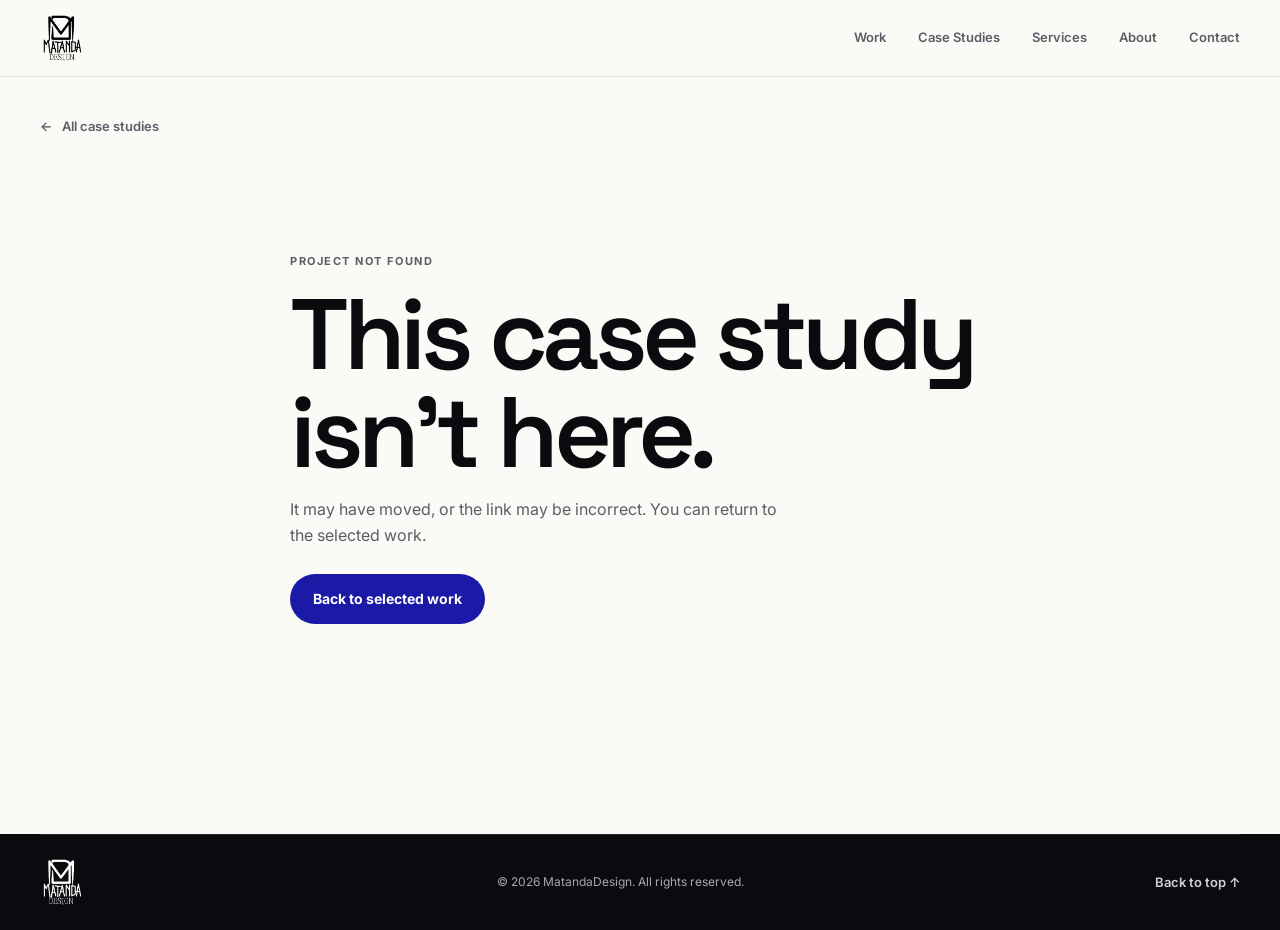
<file: project.html>
<!doctype html>
<html lang="en">
<head>
  <meta charset="utf-8">
  <meta name="viewport" content="width=device-width, initial-scale=1">
  <meta name="theme-color" content="#fafaf7">
  <meta name="description" content="A MatandaDesign project case study.">
  <link rel="canonical" href="https://matandamabomba-design.github.io/graphic-design-portfolio/project.html">
  <link rel="icon" href="assets/images/favicon.svg" type="image/svg+xml">
  <link rel="preconnect" href="https://fonts.googleapis.com">
  <link rel="preconnect" href="https://fonts.gstatic.com" crossorigin>
  <link href="https://fonts.googleapis.com/css2?family=Inter:wght@400;500;600;700&family=Space+Grotesk:wght@400;500;600;700&display=swap" rel="stylesheet">
  <title>Project case study — MatandaDesign</title>
  <link rel="stylesheet" href="assets/css/styles.css">
  <script src="assets/js/site-data.js" defer></script>
  <script src="assets/js/main.js" defer></script>
  <script src="assets/js/project.js" defer></script>
</head>
<body class="project-page">
  <a class="skip-link" href="#main">Skip to content</a>
  <header class="site-header">
    <div class="header-inner">
      <a class="brand" href="index.html" aria-label="MatandaDesign home"><img class="brand-logo" src="assets/images/brand/matanda-design-logo.png" alt="MatandaDesign" height="40"><span class="brand-fallback">MatandaDesign</span></a>
      <button class="menu-toggle" type="button" aria-expanded="false" aria-controls="primary-nav" aria-label="Open menu"><span></span><span></span></button>
      <nav class="primary-nav" id="primary-nav" aria-label="Main navigation"><a href="index.html#work">Work</a><a href="index.html#case-studies">Case Studies</a><a href="index.html#services">Services</a><a href="index.html#about">About</a><a href="index.html#contact">Contact</a></nav>
    </div>
  </header>
  <main id="main" class="section-wrap project-main">
    <a class="back-link" href="index.html#case-studies"><span aria-hidden="true">←</span> All case studies</a>
    <div id="case-content"></div>
    <div id="case-not-found" class="not-found" hidden><p class="eyebrow">Project not found</p><h1>This case study isn’t here.</h1><p>It may have moved, or the link may be incorrect. You can return to the selected work.</p><a class="button button-primary" href="index.html#work">Back to selected work</a></div>
  </main>
  <footer class="site-footer"><div class="footer-inner"><a class="brand brand-light" href="index.html" aria-label="MatandaDesign home"><img class="brand-logo" src="assets/images/brand/matanda-design-logo-white.png" alt="MatandaDesign" height="40"><span class="brand-fallback">MatandaDesign</span></a><p>© <span id="current-year"></span> <span id="footer-studio-name">MatandaDesign</span>. All rights reserved.</p><a class="back-top" href="#main">Back to top <span aria-hidden="true">↑</span></a></div></footer>
  <div class="lightbox" id="lightbox" role="dialog" aria-modal="true" aria-label="Project image viewer" aria-hidden="true" hidden>
    <button class="lightbox-close" type="button" aria-label="Close image viewer">×</button><button class="lightbox-arrow lightbox-prev" type="button" aria-label="Previous image">←</button>
    <div class="lightbox-panel" tabindex="-1"><div class="lightbox-image-wrap"></div><div class="lightbox-caption"><div><p class="lightbox-category"></p><h2 class="lightbox-title"></h2><p class="lightbox-description"></p></div></div></div>
    <button class="lightbox-arrow lightbox-next" type="button" aria-label="Next image">→</button>
  </div>
</body>
</html>
</file>
<file: assets/css/styles.css>
:root {
  --bg: #fafaf7;
  --surface: #ffffff;
  --ink: #0b0b0f;
  --muted: #5d5d66;
  --line: #e6e6e0;
  --accent: #1a1aa6;
  --accent-2: #d4af37;
  --dark: #0b0b0f;
  --font-heading: "Space Grotesk", sans-serif;
  --font-body: "Inter", sans-serif;
  --content-width: 1200px;
}

* { box-sizing: border-box; }
html { scroll-behavior: smooth; scroll-padding-top: 92px; }
body { margin: 0; background: var(--bg); color: var(--ink); font-family: var(--font-body); font-size: 16px; line-height: 1.65; }
body.lightbox-open { overflow: hidden; }
img { display: block; max-width: 100%; height: auto; image-rendering: auto; }
a { color: inherit; }
button { color: inherit; font: inherit; }
button:focus-visible, a:focus-visible { outline: 3px solid var(--accent); outline-offset: 3px; }
[hidden] { display: none !important; }

.skip-link { position: fixed; top: 10px; left: 10px; z-index: 100; transform: translateY(-160%); padding: 10px 16px; border-radius: 999px; background: var(--ink); color: #fff; }
.skip-link:focus { transform: translateY(0); }
.section-wrap { width: min(100% - 48px, var(--content-width)); margin-inline: auto; }
.site-header { position: sticky; z-index: 20; top: 0; border-bottom: 1px solid var(--line); background: rgba(250, 250, 247, 0.97); backdrop-filter: blur(8px); }
.header-inner, .footer-inner { width: min(100% - 48px, var(--content-width)); min-height: 76px; margin-inline: auto; display: flex; align-items: center; justify-content: space-between; gap: 30px; }
.brand { position: relative; display: inline-flex; min-height: 52px; align-items: center; text-decoration: none; }
.brand-logo { width: auto; max-width: 210px; height: 52px; object-fit: contain; }
.brand-fallback { display: none; font-family: var(--font-heading); font-size: 20px; font-weight: 700; letter-spacing: -.06em; }
.brand-fallback.is-visible { display: inline; }
.brand-light .brand-fallback { color: var(--bg); }
.primary-nav { display: flex; align-items: center; gap: clamp(18px, 2.5vw, 36px); }
.primary-nav a, .back-top { color: var(--muted); font-size: 13px; font-weight: 600; text-decoration: none; transition: color 200ms ease; }
.primary-nav a:hover, .back-top:hover { color: var(--accent); }
.menu-toggle { display: none; }

.hero { min-height: auto; padding-top: 54px; padding-bottom: 48px; }
.eyebrow { margin: 0 0 16px; color: var(--muted); font-size: 11px; font-weight: 700; letter-spacing: .14em; line-height: 1.5; text-transform: uppercase; }
.eyebrow-dot { display: inline-block; width: 8px; height: 8px; margin-right: 7px; border-radius: 50%; background: var(--accent-2); vertical-align: 1px; }
h1, h2, h3, p { margin-top: 0; }
h1, h2, h3 { font-family: var(--font-heading); letter-spacing: -.055em; }
.hero h1 { max-width: 16ch; margin: 0 0 20px; font-size: clamp(2.6rem, 6vw, 5rem); font-weight: 600; line-height: .96; }
.hero-copy { max-width: 580px; margin-bottom: 28px; color: var(--muted); font-size: clamp(17px, 2vw, 20px); }
.button-row, .contact-actions { display: flex; flex-wrap: wrap; gap: 12px; }
.button { min-height: 50px; display: inline-flex; align-items: center; justify-content: center; gap: 14px; padding: 12px 22px; border: 1px solid transparent; border-radius: 999px; font-size: 14px; font-weight: 700; text-decoration: none; transition: transform 200ms ease, background 200ms ease, color 200ms ease; }
.button:hover { transform: translateY(-2px); }
.button-primary { background: var(--accent); color: #fff; }
.button-primary:hover { background: #11117d; }
.button-secondary { border-color: #bdbdc4; background: transparent; color: var(--ink); }
.button-secondary:hover { border-color: var(--ink); }
.service-tags { display: flex; flex-wrap: wrap; gap: 10px; margin: 42px 0 0; padding: 0; list-style: none; }
.service-tags li { padding: 8px 13px; border: 1px solid var(--line); border-radius: 999px; color: var(--muted); font-size: 12px; }
.accent-period { color: var(--accent); }
.hero-featured { display: none; }

@media (min-width: 1024px) {
  .hero { min-height: calc(100svh - 76px); display: grid; grid-template-columns: minmax(0, 1fr) minmax(0, .9fr); align-items: center; gap: clamp(28px, 5vw, 72px); padding-top: 32px; padding-bottom: 32px; }
  .hero-featured { height: min(70vh, 620px); display: grid; place-items: center; }
  .hero-featured-image { width: 100%; height: 100%; display: grid; place-items: center; overflow: visible; border-radius: 16px; background: transparent; }
  .hero-featured-image img { width: auto; height: auto; max-width: 100%; max-height: 70vh; border-radius: 16px; box-shadow: 0 18px 48px rgb(11 11 15 / 16%); object-fit: contain; }
}

.work-section { padding-top: 76px; padding-bottom: 115px; }
.section-heading { display: flex; align-items: end; justify-content: space-between; gap: 30px; margin-bottom: 34px; }
.section-heading .eyebrow { margin-bottom: 8px; }
.section-heading h2, .process-section h2, .project-gallery-section h2 { margin: 0; font-size: clamp(38px, 6vw, 68px); font-weight: 600; line-height: 1.05; }
.section-intro { max-width: 340px; margin: 0 0 5px; color: var(--muted); }
.filter-list { display: flex; flex-wrap: wrap; gap: 8px; margin-bottom: 28px; }
.filter-button { padding: 8px 15px; border: 1px solid var(--line); border-radius: 999px; background: transparent; color: var(--muted); cursor: pointer; font-size: 12px; transition: all 200ms ease; }
.filter-button:hover, .filter-button[aria-pressed="true"] { border-color: var(--ink); background: var(--ink); color: #fff; }
.work-grid { columns: 3; column-gap: 18px; }
.project-card { position: relative; width: 100%; display: block; margin: 0 0 18px; padding: 0; overflow: hidden; border: 0; border-radius: 5px; background: var(--line); cursor: pointer; break-inside: avoid; text-align: left; }
.project-image { width: 100%; aspect-ratio: 4 / 5; }
.image-placeholder { position: relative; display: block; overflow: hidden; background: linear-gradient(145deg, #dedff4, #c2c9ef 48%, #9a9ce2); }
.image-placeholder::after { position: absolute; inset: auto 0 0; display: none; padding: 22px 18px; background: linear-gradient(transparent, rgb(11 11 15 / 52%)); color: #fff; content: attr(data-title); font-family: var(--font-heading); font-size: clamp(17px, 2.4vw, 25px); font-weight: 600; line-height: 1.2; }
.image-placeholder.is-placeholder::after { display: block; }
.image-placeholder img { width: 100%; height: 100%; object-fit: cover; transition: transform 300ms ease; }
.image-fit-logo { display: grid; place-items: center; padding: 16px; background: #f1f1ec; }
.image-fit-logo img { width: auto; height: auto; max-width: 100%; max-height: 100%; padding: 0; background: transparent; object-fit: contain; }
.project-card:hover .image-placeholder img, .project-card:focus-visible .image-placeholder img { transform: scale(1.03); }
.project-card:hover .image-placeholder.image-fit-logo img, .project-card:focus-visible .image-placeholder.image-fit-logo img { transform: none; }
.hero-featured .hero-featured-image img { width: auto; height: auto; max-width: 100%; max-height: 70vh; object-fit: contain; }
.project-card-details { position: absolute; inset: auto 0 0; display: flex; flex-direction: column; padding: 48px 18px 17px; background: linear-gradient(transparent, rgb(11 11 15 / 83%)); color: #fff; opacity: 0; transform: translateY(6px); transition: opacity 200ms ease, transform 200ms ease; }
.project-card:hover .project-card-details, .project-card:focus-visible .project-card-details { opacity: 1; transform: translateY(0); }
.project-card-title { font-family: var(--font-heading); font-size: 19px; font-weight: 600; line-height: 1.25; }
.project-card-category { margin-top: 4px; color: rgb(255 255 255 / 76%); font-size: 12px; }
.empty-state { color: var(--muted); }

.case-section { padding-top: 25px; padding-bottom: 120px; }
.case-list { display: grid; gap: 22px; }
.case-card { min-height: 390px; display: grid; grid-template-columns: 1.1fr .9fr; overflow: hidden; border: 1px solid var(--line); border-radius: 6px; background: var(--surface); }
.case-card-reverse .case-image-link { order: 2; }
.case-image-link { min-height: 0; display: block; overflow: hidden; aspect-ratio: 4 / 5; text-decoration: none; }
.case-image { width: 100%; height: 100%; min-height: 0; aspect-ratio: 4 / 5; background: #f1f1ec; }
.case-image img { background: #f1f1ec; padding: 16px; object-fit: contain; }
.case-image.image-fit-logo img { width: auto; height: auto; max-width: 100%; max-height: 100%; }
.case-copy { align-self: center; padding: clamp(28px, 5vw, 64px); }
.case-copy h3 { margin-bottom: 13px; font-size: clamp(28px, 4vw, 44px); line-height: 1.08; }
.case-copy > p:not(.eyebrow) { margin-bottom: 25px; color: var(--muted); }
.text-link { color: var(--accent); font-size: 14px; font-weight: 700; text-decoration: none; }
.text-link:hover { text-decoration: underline; text-underline-offset: 4px; }

.services-section { padding-top: 40px; padding-bottom: 120px; }
.services-grid { display: grid; grid-template-columns: repeat(4, 1fr); gap: 12px; }
.service-card { min-height: 255px; padding: 26px 23px; border: 1px solid var(--line); border-radius: 5px; background: var(--surface); }
.service-card svg { width: 38px; height: 38px; margin-bottom: 30px; fill: none; stroke: var(--accent); stroke-linecap: round; stroke-linejoin: round; stroke-width: 1.6; }
.service-card h3, .process-grid h3 { margin-bottom: 8px; font-size: 19px; letter-spacing: -.035em; }
.service-card p, .process-grid p { margin-bottom: 0; color: var(--muted); font-size: 14px; line-height: 1.6; }
.process-section { padding: 100px 0 110px; background: #f0f0eb; }
.process-grid { display: grid; grid-template-columns: repeat(4, 1fr); gap: 25px; margin: 46px 0 0; padding: 0; list-style: none; }
.process-grid li { padding-top: 17px; border-top: 1px solid #c9c9c2; }
.step-number { display: block; margin-bottom: 35px; color: var(--accent); font-family: var(--font-heading); font-size: 13px; font-weight: 700; }

.about-section { padding-top: 115px; padding-bottom: 130px; }
.about-grid { display: grid; grid-template-columns: minmax(260px, .8fr) 1.2fr; align-items: center; gap: clamp(40px, 9vw, 120px); margin-top: 48px; }
.about-grid.about-no-portrait { grid-template-columns: minmax(0, 1fr); }
.about-no-portrait .about-copy { max-width: 70ch; }
.portrait-frame { position: relative; min-height: 440px; overflow: hidden; background: linear-gradient(145deg, #d9daf2, #bfc2ed 54%, #999ce0); }
.portrait-frame img { position: absolute; z-index: 1; width: 100%; height: 100%; object-fit: cover; }
.portrait-monogram { position: absolute; inset: 0; display: grid; place-content: center; color: var(--accent); font-family: var(--font-heading); font-size: clamp(150px, 24vw, 280px); font-weight: 700; letter-spacing: -.13em; line-height: .8; }
.portrait-monogram span { display: inline; color: rgb(26 26 166 / 46%); }
.portrait-caption { position: absolute; z-index: 2; right: 18px; bottom: 17px; left: 18px; color: #30304a; font-size: 12px; font-weight: 600; }
.portrait-caption span { padding-inline: 5px; color: var(--accent-2); }
.about-copy > p { max-width: 640px; margin-bottom: 18px; color: var(--muted); }
.tools-block { margin-top: 37px; }
.tools-block h3 { margin-bottom: 14px; font-size: 16px; letter-spacing: -.02em; }
.tool-list { display: flex; flex-wrap: wrap; gap: 8px; margin: 0; padding: 0; list-style: none; }
.tool-list li { padding: 7px 11px; border: 1px solid var(--line); border-radius: 999px; color: var(--muted); font-size: 12px; }

.contact-section { padding: 90px 0 80px; background: var(--dark); color: var(--bg); }
.contact-inner > .eyebrow { color: #b4b4bd; }
.contact-section h2 { max-width: 700px; margin-bottom: 20px; font-size: clamp(62px, 10vw, 120px); font-weight: 600; line-height: .93; }
.gold-period { color: var(--accent-2); }
.contact-copy { max-width: 480px; margin-bottom: 29px; color: #b4b4bd; }
.button-light { background: var(--bg); color: var(--ink); }
.button-light:hover { background: #e4e4dc; }
.button-dark-outline { border-color: #66666f; background: transparent; color: var(--bg); }
.button-dark-outline:hover { border-color: var(--bg); }
.email-text { margin: 14px 0 0; color: #b4b4bd; font-size: 13px; }
.email-text a { color: var(--bg); text-underline-offset: 3px; }
.second-phone { margin: 20px 0 0; color: #b4b4bd; font-size: 13px; }
.second-phone a { color: var(--bg); text-decoration-color: #66666f; text-underline-offset: 3px; }
.social-links { display: flex; flex-wrap: wrap; gap: 22px; margin-top: 35px; }
.social-links a { width: 42px; height: 42px; display: grid; place-items: center; border: 1px solid #45454d; border-radius: 50%; color: #b4b4bd; text-decoration: none; transition: border-color 200ms ease, color 200ms ease; }
.social-links a:hover { border-color: #b4b4bd; color: white; }
.social-links svg { width: 19px; height: 19px; fill: none; stroke: currentColor; stroke-linecap: round; stroke-linejoin: round; stroke-width: 1.7; }
.social-links .icon-dot, .social-links .icon-fill { fill: currentColor; stroke: none; }
.site-footer { background: var(--dark); color: var(--bg); }
.footer-inner { min-height: 96px; border-top: 1px solid #28282d; }
.footer-inner p { margin: 0; color: #a7a7b0; font-size: 12px; }
.back-top { color: #d1d1d5; }
.brand-light .brand-logo { max-width: 190px; }

.lightbox { position: fixed; z-index: 60; inset: 0; display: grid; grid-template-columns: 60px minmax(0, 1fr) 60px; align-items: center; justify-items: center; gap: 12px; padding: 34px; background: rgb(7 7 11 / 94%); color: white; }
.lightbox-panel { width: min(100%, 1050px); max-height: 100%; overflow: auto; outline: none; }
.lightbox-image-wrap { height: min(70vh, 780px); display: grid; place-items: center; }
.lightbox-image-wrap .image-placeholder { width: auto; max-width: 100%; height: 100%; aspect-ratio: 4 / 5; }
.lightbox-image-wrap img { width: 100%; height: 100%; object-fit: contain; }
.lightbox-image-wrap .image-fit-logo img { width: auto; height: auto; max-width: 100%; max-height: 100%; }
.lightbox-caption { display: flex; align-items: end; justify-content: space-between; gap: 25px; padding-top: 18px; }
.lightbox-category { margin: 0 0 5px; color: #b4b4bd; font-size: 11px; letter-spacing: .12em; text-transform: uppercase; }
.lightbox-title { margin: 0; font-size: clamp(22px, 4vw, 34px); }
.lightbox-description { margin: 4px 0 0; color: #c4c4ca; font-size: 14px; }
.lightbox-case-link { flex: 0 0 auto; color: white; font-size: 13px; text-decoration: underline; text-underline-offset: 4px; }
.lightbox-close, .lightbox-arrow { width: 44px; height: 44px; display: grid; place-items: center; border: 1px solid #595960; border-radius: 50%; background: transparent; color: white; cursor: pointer; font-size: 23px; line-height: 1; }
.lightbox-close { position: absolute; top: 24px; right: 28px; font-size: 29px; }
.lightbox-arrow:hover, .lightbox-close:hover { background: #29292f; }

.project-main { min-height: 70vh; padding-top: 35px; padding-bottom: 100px; }
.back-link { display: inline-flex; align-items: center; gap: 10px; margin-bottom: 56px; color: var(--muted); font-size: 13px; font-weight: 600; text-decoration: none; }
.back-link:hover { color: var(--accent); }
.project-heading { max-width: 950px; margin-bottom: 42px; }
.project-heading .eyebrow { margin-bottom: 11px; }
.project-heading h1, .not-found h1 { margin-bottom: 14px; font-size: clamp(50px, 8vw, 100px); font-weight: 600; line-height: .98; }
.project-meta { display: flex; gap: 14px; margin: 0; color: var(--muted); font-size: 14px; }
.project-hero-image { height: min(66vw, 720px); min-height: 330px; margin: 0 0 100px; overflow: hidden; background: var(--line); }
.project-hero-image .case-image { min-height: 100%; aspect-ratio: auto; }
.project-story { max-width: 760px; margin: 0 auto 100px; }
.project-story section { margin-bottom: 65px; }
.project-story .eyebrow { margin-bottom: 7px; }
.project-story h2 { margin-bottom: 15px; font-size: 34px; }
.project-story p:not(.eyebrow), .deliverables-list { color: var(--muted); }
.project-story p:not(.eyebrow) { margin-bottom: 13px; }
.deliverables-list { display: grid; gap: 10px; padding-left: 20px; }
.project-gallery-section { margin: 0 0 90px; }
.project-gallery-section h2 { margin-bottom: 28px; }
.project-gallery { display: grid; grid-template-columns: repeat(3, 1fr); gap: 16px; }
.gallery-image-button { padding: 0; overflow: hidden; border: 0; background: var(--line); cursor: zoom-in; }
.gallery-image { aspect-ratio: 4 / 5; background: #f1f1ec; }
.gallery-image img { background: #f1f1ec; padding: 16px; object-fit: contain; }
.next-project { display: flex; align-items: center; justify-content: space-between; padding: 24px 0; border-top: 1px solid var(--line); border-bottom: 1px solid var(--line); text-decoration: none; }
.next-project > span:first-child { display: grid; }
.next-project .eyebrow { margin: 0 0 4px; }
.next-project strong { font-family: var(--font-heading); font-size: clamp(22px, 4vw, 36px); letter-spacing: -.04em; }
.next-arrow { color: var(--accent); font-size: 28px; }
.not-found { max-width: 700px; margin: 60px auto 110px; }
.not-found > p:not(.eyebrow) { max-width: 500px; margin-bottom: 25px; color: var(--muted); }
.error-content { width: min(100% - 48px, 900px); min-height: 100vh; display: flex; flex-direction: column; align-items: flex-start; justify-content: center; margin-inline: auto; }
.error-content .brand { margin-bottom: 90px; }
.error-content h1 { margin-bottom: 20px; font-size: clamp(52px, 9vw, 100px); line-height: .96; }
.error-content > p:not(.eyebrow) { margin-bottom: 26px; color: var(--muted); }

.reveal { opacity: 0; transform: translateY(18px); transition: opacity 500ms ease, transform 500ms ease; }
.reveal.is-visible { opacity: 1; transform: translateY(0); }

@media (min-width: 900px) {
  .project-card-details { opacity: 0; }
}
@media (max-width: 900px) {
  .work-grid { columns: 2; }
  .services-grid { grid-template-columns: repeat(2, 1fr); }
  .process-grid { grid-template-columns: repeat(2, 1fr); row-gap: 36px; }
  .case-card { min-height: 340px; }
  .case-copy { padding: 30px; }
}
@media (max-width: 1023px) {
  .hero { min-height: auto; padding-top: 70px; padding-bottom: 65px; }
  .hero-featured { display: none; }
}
@media (max-width: 760px) {
  html { scroll-padding-top: 75px; }
  .section-wrap, .header-inner, .footer-inner { width: min(100% - 40px, var(--content-width)); }
  .header-inner { min-height: 68px; }
  .menu-toggle { width: 42px; height: 42px; display: grid; align-content: center; justify-items: center; gap: 6px; padding: 0; border: 1px solid var(--line); border-radius: 50%; background: transparent; cursor: pointer; }
  .menu-toggle span { width: 16px; height: 1.5px; display: block; background: var(--ink); transition: transform 200ms ease; }
  .menu-toggle[aria-expanded="true"] span:first-child { transform: translateY(3.75px) rotate(45deg); }
  .menu-toggle[aria-expanded="true"] span:last-child { transform: translateY(-3.75px) rotate(-45deg); }
  .primary-nav { position: absolute; top: 100%; right: 0; left: 0; display: none; flex-direction: column; align-items: stretch; gap: 0; padding: 8px 20px 18px; border-bottom: 1px solid var(--line); background: var(--bg); }
  .primary-nav.is-open { display: flex; }
  .primary-nav a { padding: 13px 0; border-bottom: 1px solid var(--line); color: var(--ink); font-size: 15px; }
  .primary-nav a:last-child { border-bottom: 0; }
  .hero { min-height: auto; padding-top: 105px; padding-bottom: 95px; }
  .service-tags { margin-top: 48px; }
  .work-section, .case-section, .services-section, .about-section { padding-bottom: 85px; }
  .section-heading { display: block; }
  .section-intro { margin-top: 17px; }
  .case-card { grid-template-columns: 1fr; }
  .case-card-reverse .case-image-link { order: 0; }
  .case-image-link { min-height: 0; aspect-ratio: 4 / 5; }
  .case-image { min-height: 0; aspect-ratio: 4 / 5; }
  .case-copy { padding: 28px; }
  .process-section { padding: 80px 0; }
  .about-grid { grid-template-columns: 1fr; gap: 35px; }
  .portrait-frame { min-height: 370px; }
  .contact-section { padding: 78px 0 65px; }
  .footer-inner { flex-wrap: wrap; justify-content: space-between; gap: 15px; padding: 20px 0; }
  .footer-inner p { order: 3; flex-basis: 100%; }
  .lightbox { grid-template-columns: 38px minmax(0, 1fr) 38px; gap: 5px; padding: 70px 10px 20px; }
  .lightbox-close { top: 14px; right: 15px; }
  .lightbox-image-wrap { height: min(61vh, 660px); }
  .lightbox-caption { align-items: flex-start; flex-direction: column; gap: 12px; }
  .lightbox-arrow { width: 36px; height: 36px; font-size: 18px; }
  .brand-logo { height: 44px; }
  .project-hero-image { height: 75vw; min-height: 280px; margin-bottom: 70px; }
  .back-link { margin-bottom: 38px; }
  .project-story { margin-bottom: 70px; }
  .project-story section { margin-bottom: 48px; }
  .project-gallery { grid-template-columns: repeat(2, 1fr); }
}
@media (max-width: 520px) {
  .section-wrap, .header-inner, .footer-inner { width: min(100% - 36px, var(--content-width)); }
  .hero-copy { font-size: 16px; }
  .button-row .button { min-height: 47px; padding-inline: 17px; font-size: 13px; }
  .work-grid { columns: 1; }
  .project-card { margin-bottom: 14px; }
  .project-card-details { padding-top: 60px; opacity: 1; transform: none; }
  .services-grid, .process-grid { grid-template-columns: 1fr; }
  .service-card { min-height: auto; }
  .service-card svg { margin-bottom: 16px; }
  .process-grid { gap: 24px; }
  .step-number { margin-bottom: 17px; }
  .portrait-frame { min-height: 330px; }
  .contact-section h2 { font-size: clamp(58px, 16vw, 78px); }
  .footer-inner .brand-logo { max-width: 155px; }
  .footer-inner .back-top { font-size: 12px; }
  .lightbox { grid-template-columns: 30px minmax(0, 1fr) 30px; padding-inline: 5px; }
  .lightbox-arrow { width: 30px; height: 30px; }
  .lightbox-image-wrap { height: 55vh; }
  .lightbox-case-link { font-size: 12px; }
  .project-gallery { grid-template-columns: 1fr 1fr; gap: 9px; }
  .project-heading h1 { font-size: clamp(48px, 13vw, 66px); }
}
@media (prefers-reduced-motion: reduce) {
  *, *::before, *::after { scroll-behavior: auto !important; animation-duration: .01ms !important; animation-iteration-count: 1 !important; transition-duration: .01ms !important; }
  .reveal { opacity: 1; transform: none; }
}
</file>
